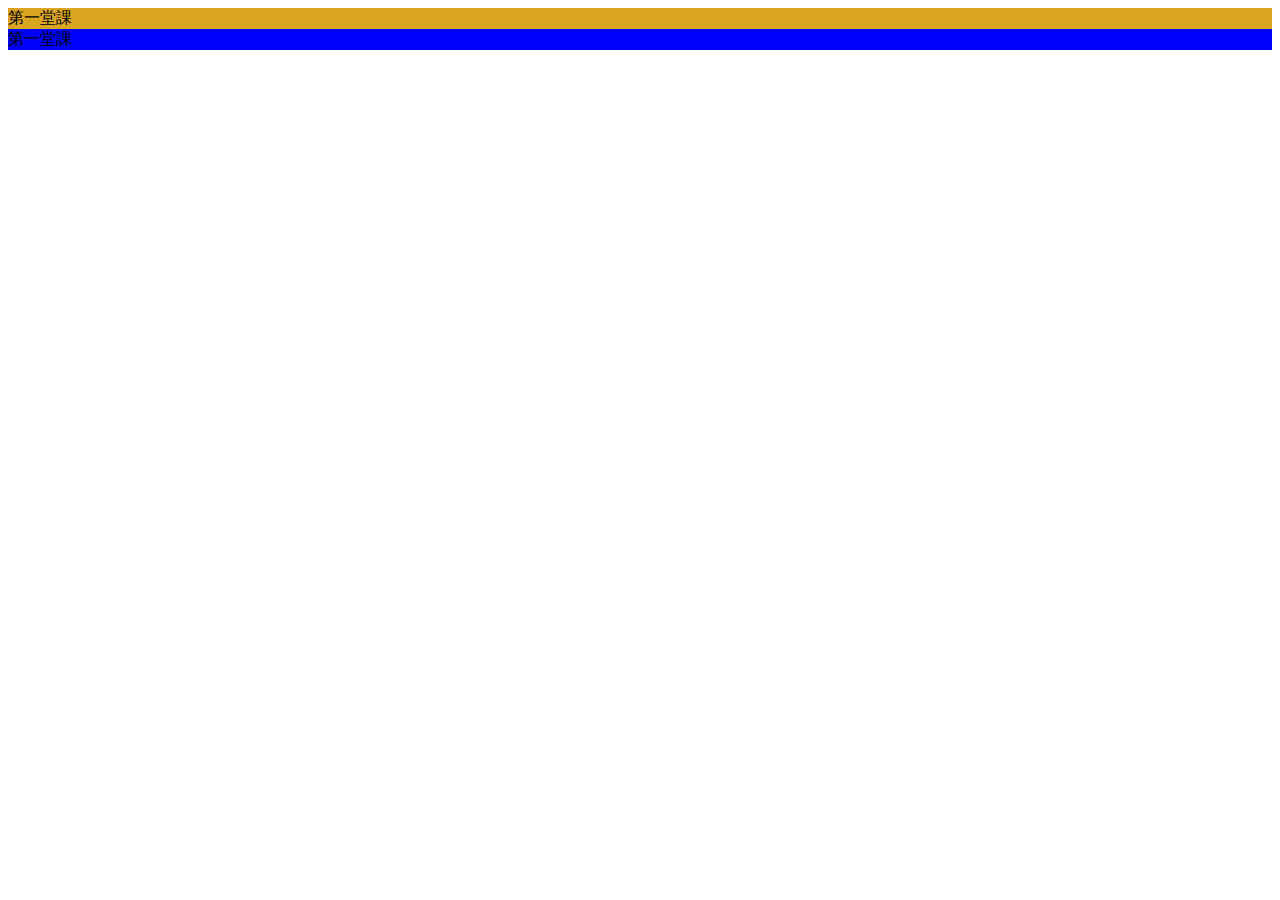
<file: 01/index.html>
<html>
    <head>
        <meta charset="utf-8"/>
        <title>StudyCSS 01</title>
        <!-- 第二種寫法 -->
        <style>
            div {
                background:red
            }
        </style>
        <!-- 第三種寫法 -->
        <link rel="stylesheet" href="./01.css"> 
    </head>
    <body>
        <!-- 第一種寫法 -->
        <div style="background-color: goldenrod;">第一堂課</div>
        <div>第一堂課</div>
    </body>
</html>
</file>
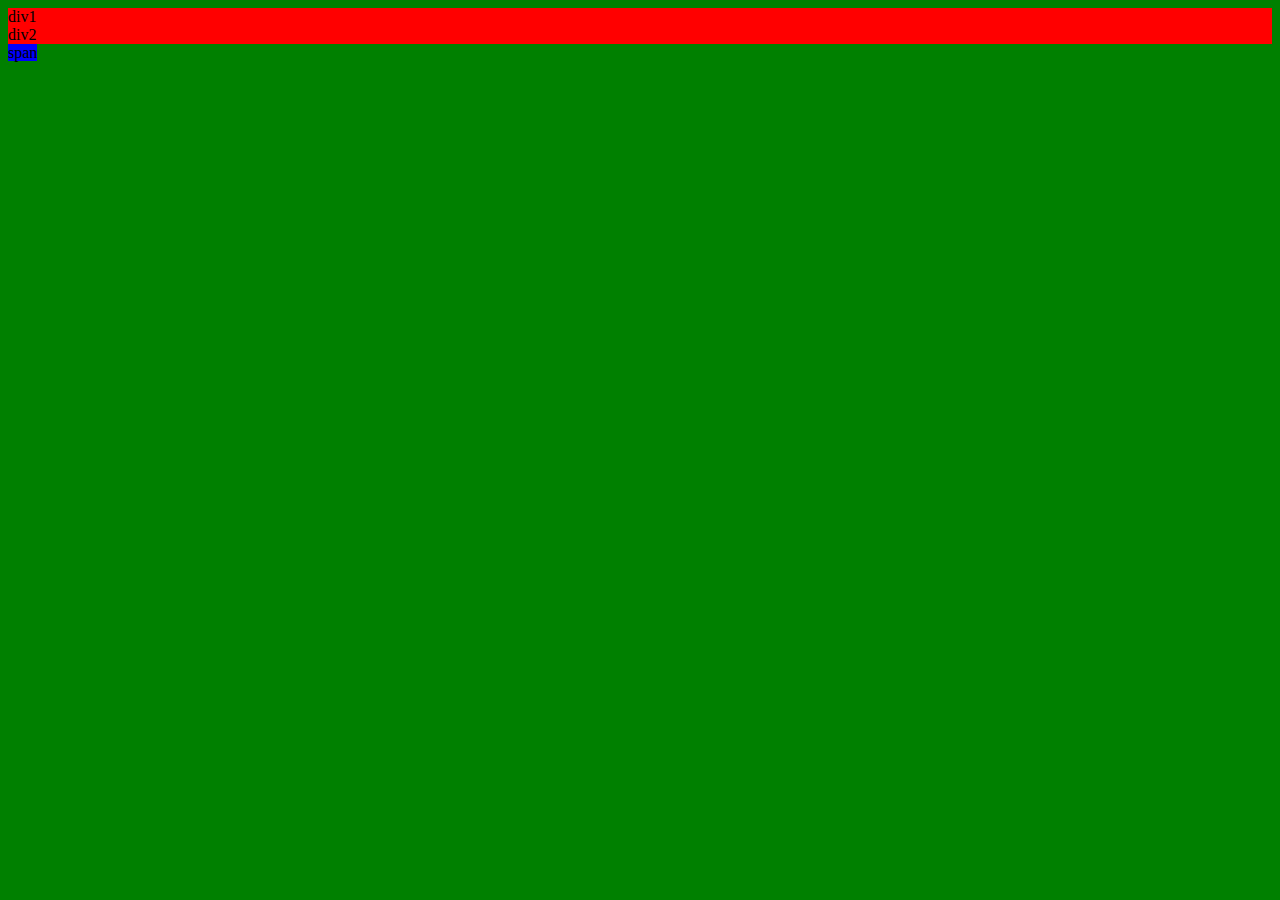
<file: 03/index.html>
<html>
    <head>
        <meta charset="utf-8"/>
        <title>StudyCSS 03</title>
        <link rel="stylesheet" href="./03.css"> 
    </head>
    <body>
        <div>div1</div>
        <div>div2</div>
        <span>span</span>
    </body>
</html>
</file>
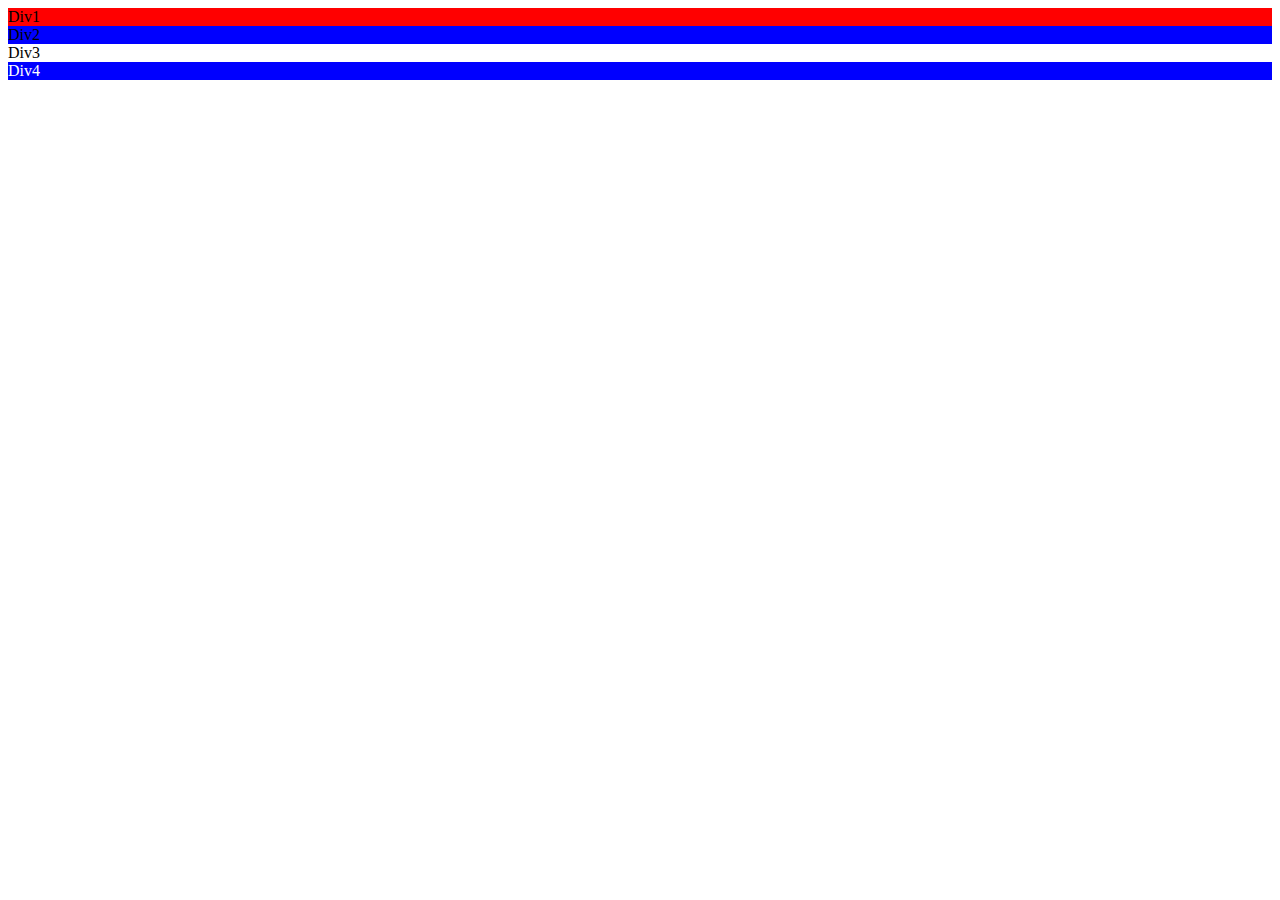
<file: 04/index.html>
<html>
    <head>
        <meta charset="utf-8" />
        <title>StudyCSS 04</title>
        <link rel="stylesheet" href="./04.css">
    </head>
    <body>
        <div id="Div_1">Div1</div>
        <div class="bg-color">Div2</div>
        <div>Div3</div>
        <div class="bg-color text-color">Div4</div>
    </body>
</html>
</file>
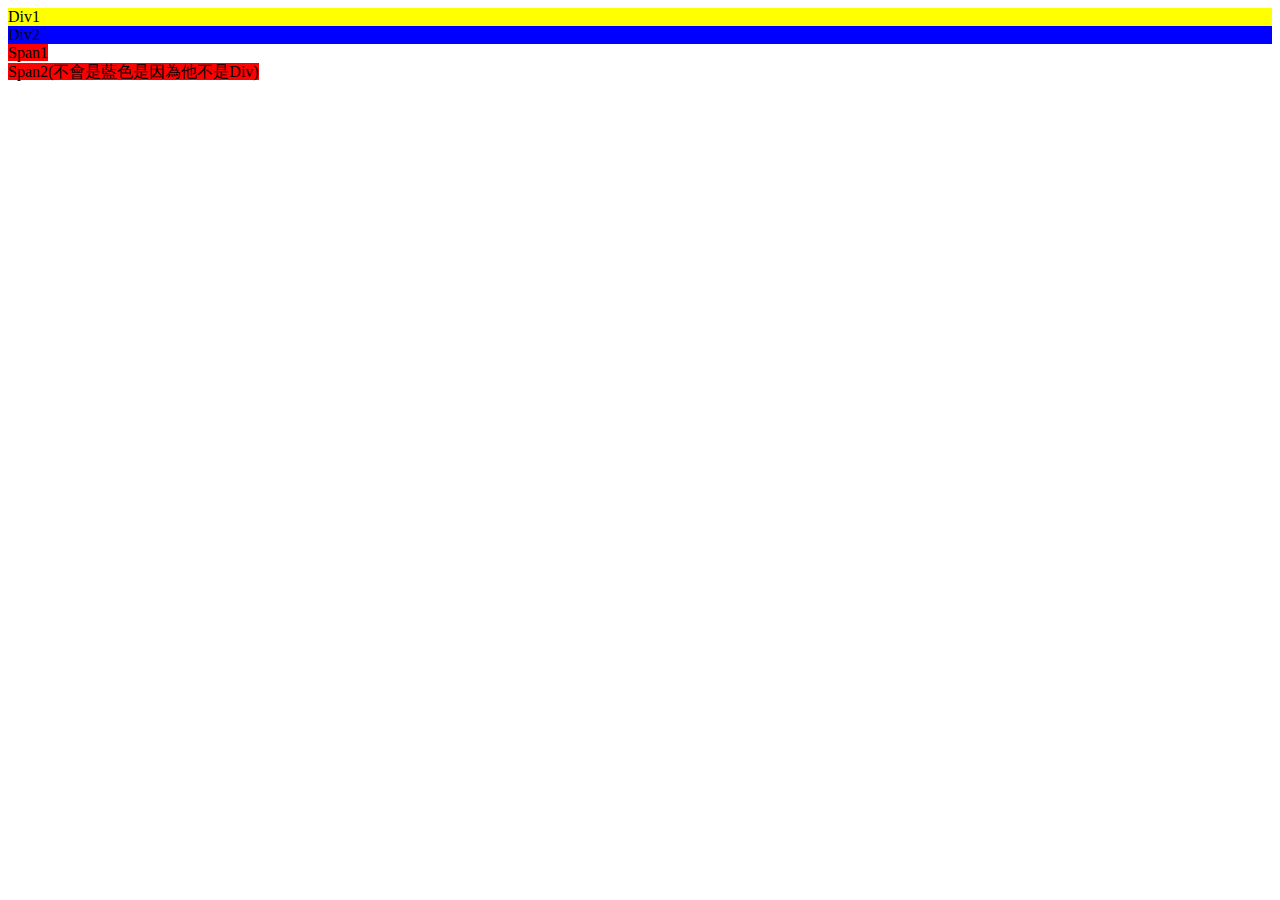
<file: 05/index.html>
<html>
    <head>
        <meta charset="utf-8" />
        <title>StudyCSS 05</title>
        <link rel="stylesheet" href="./05.css">
    </head>
    <body>
        <div class="bg-color">Div1</div>
        <div class="bg-color bg-color-2">Div2</div>
        <spna class="bg-color">Span1</span>
        <br>
        <spna class="bg-color bg-color-2">Span2(不會是藍色是因為他不是Div)</span>
    </body>
</html>
</file>
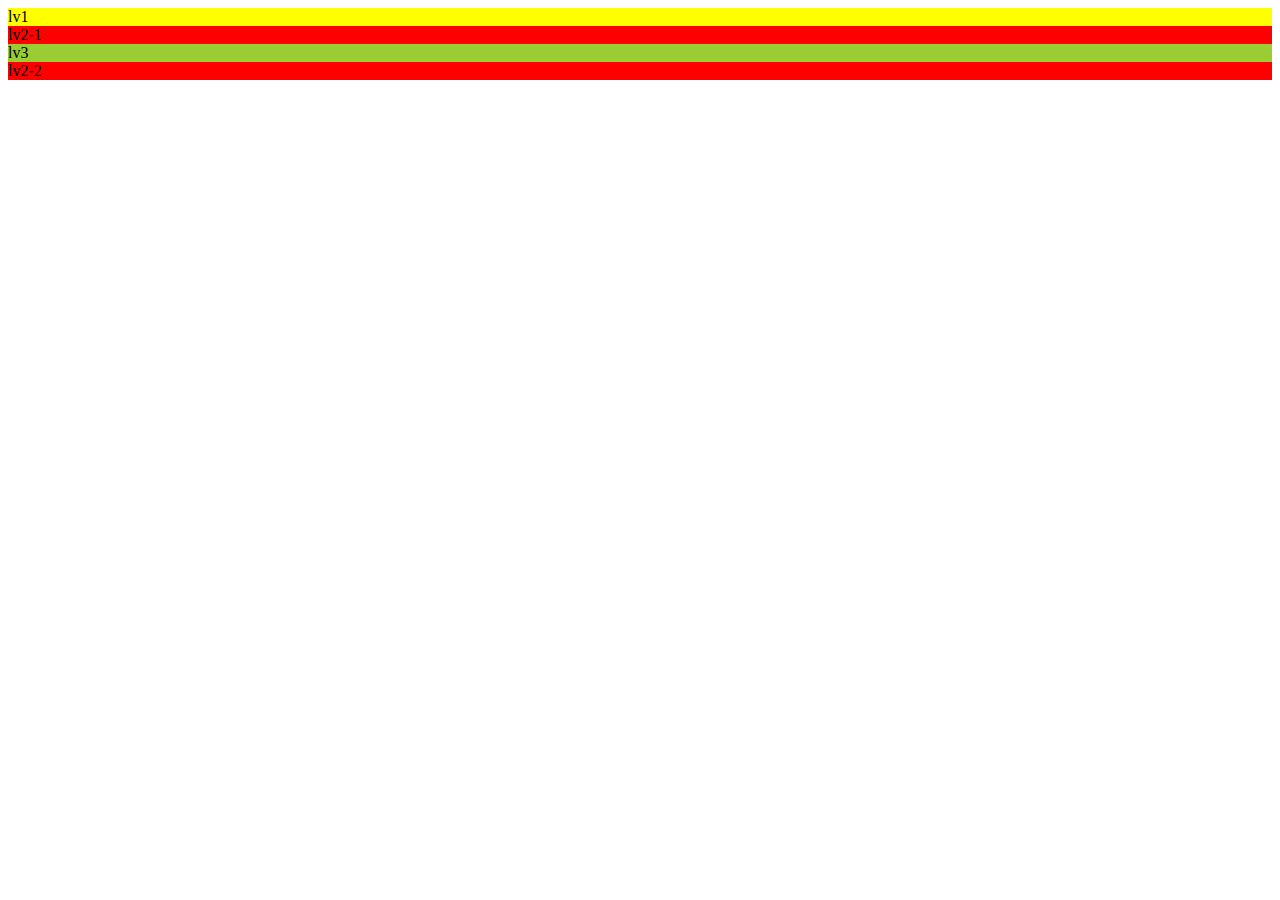
<file: 06/index.html>
<html>
    <head>
        <meta charset="utf-8" />
        <title>StudyCSS 06</title>
        <link rel="stylesheet" href="./06.css">
    </head>
    <body>
        <div class="bg-color">
            lv1
            <div class="bg-color">
                lv2-1
                <div class="bg-color">
                    lv3
                </div>
            </div>
            <div class="bg-color">
                lv2-2
            </div>
        </div>
    </body>
</html>
</file>
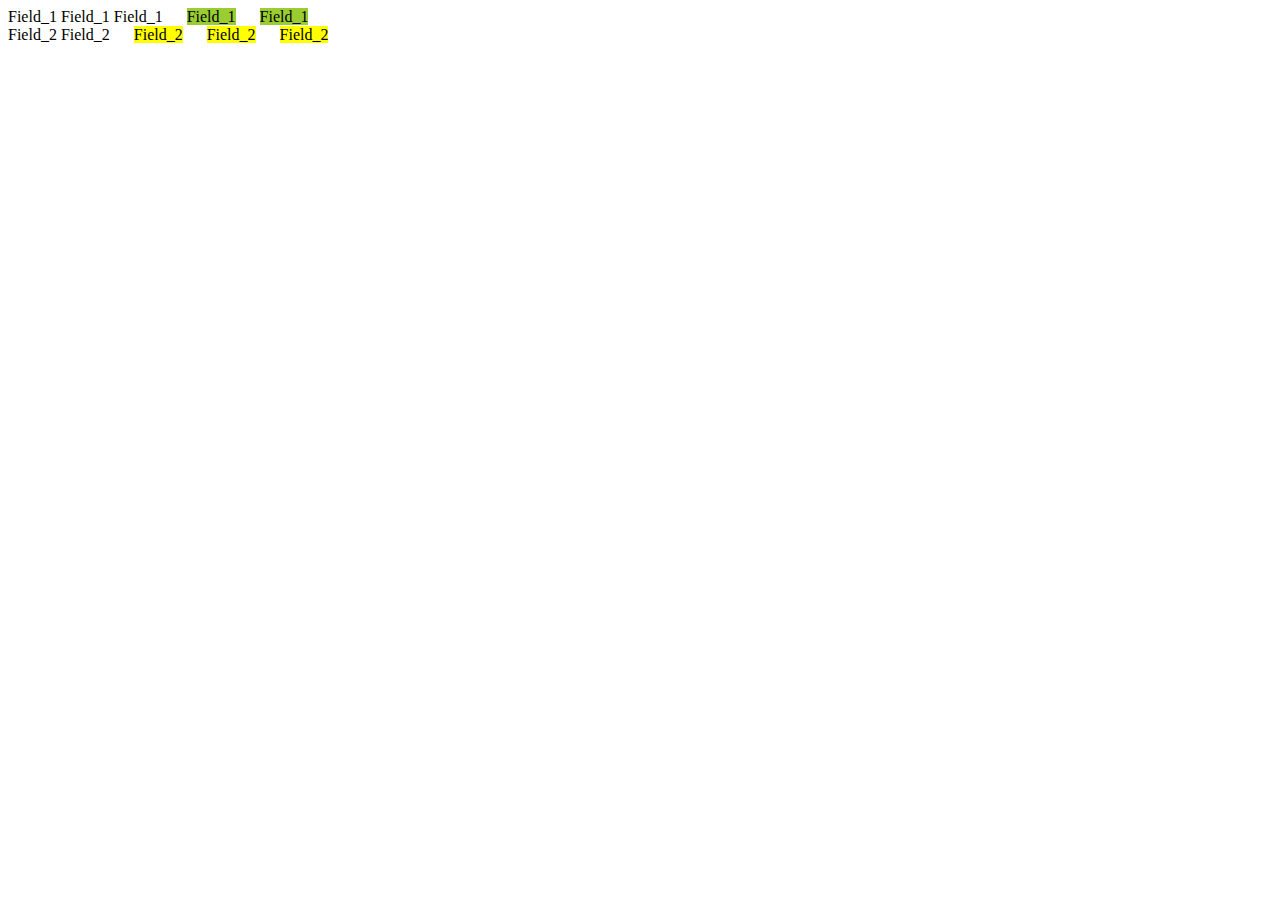
<file: 07/index.html>
<html>
    <head>
        <meta charset="utf-8" />
        <title>StudyCSS 07</title>
        <link rel="stylesheet" href="./07.css">
    </head>
    <body>
        <span class="sp-left-1">Field_1</span>
        <span>Field_1</span>
        <span class="sp-left-1">Field_1</span>
        <span class="sp-left-1">Field_1</span>
        <span class="sp-left-1">Field_1</span>
        <br>
        <span class="sp-left-2">Field_2</span>
        <span>Field_2</span>
        <span class="sp-left-2">Field_2</span>
        <span class="sp-left-2">Field_2</span>
        <span class="sp-left-2">Field_2</span>
    </body>
</html>
</file>
<file: 01/01.css>
div {
    background:blue
}
</file>
<file: 03/03.css>
body {
    background-color: green;
}

div {
    background-color: red;
}

span {
    background-color: blue;
}
</file>
<file: 04/04.css>
#Div_1 {
    background-color: red;
}

.bg-color {
    background-color: blue;
}

.text-color {
    color: white;
}
</file>
<file: 05/05.css>
.bg-color {
    background-color: red;
}

div.bg-color {
    background-color: yellow;
}

div.bg-color.bg-color-2 {
    background-color: blue;
}
</file>
<file: 06/06.css>
/* 所有使用此類的都會套用 */
.bg-color {
    background-color: yellow;
}

/* 所有使用此類的 Div 都會套用 */
.bg-color div {
    background-color: blue;
}

/* 所有使用此類下一層的 Div 都會套用 */
.bg-color > div {
    background-color: red;
}

/* 所有使用此類下兩層的 Div 都會套用 */
.bg-color > div > div {
    background-color: yellowgreen;
}
</file>
<file: 07/07.css>
.sp-left-1 + .sp-left-1 {
    margin-left: 20px;
    background-color: yellowgreen;
}

.sp-left-2 ~ .sp-left-2 {
    margin-left: 20px;
    background-color: yellow;
}
</file>
